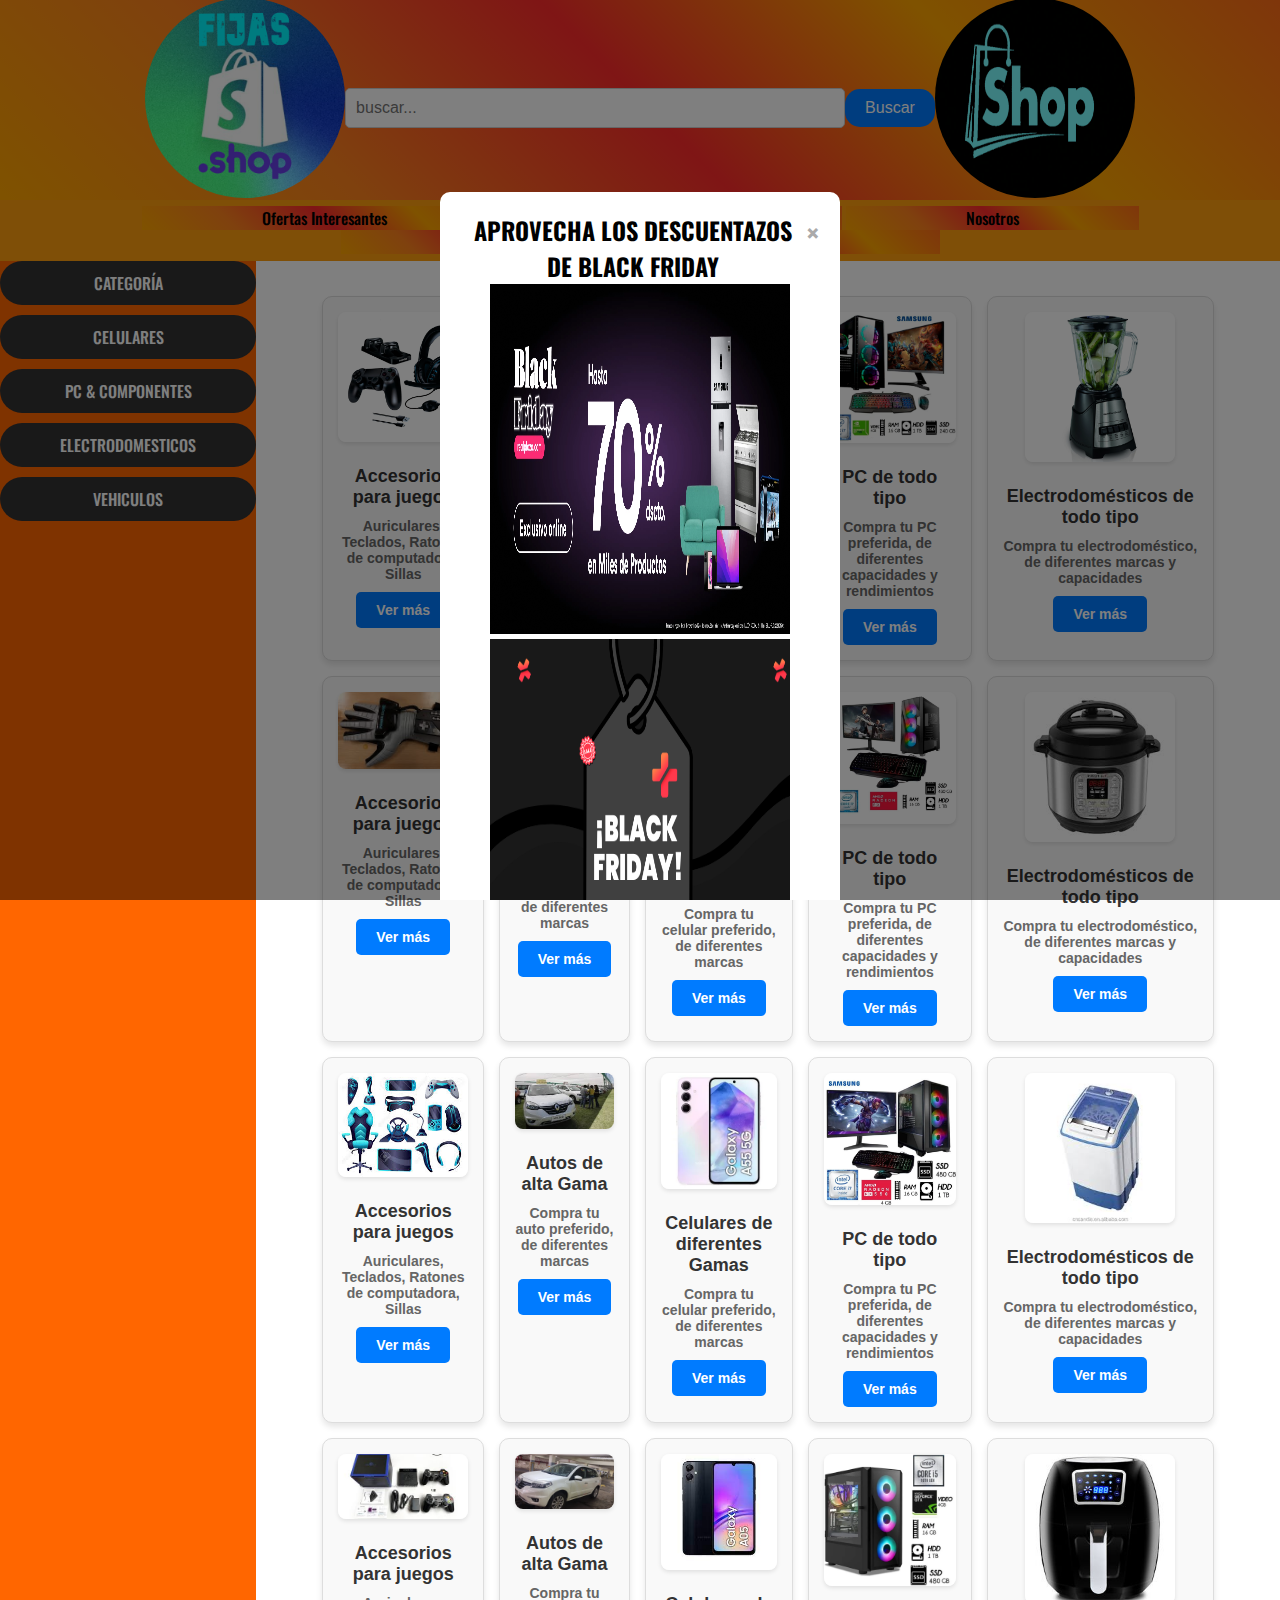
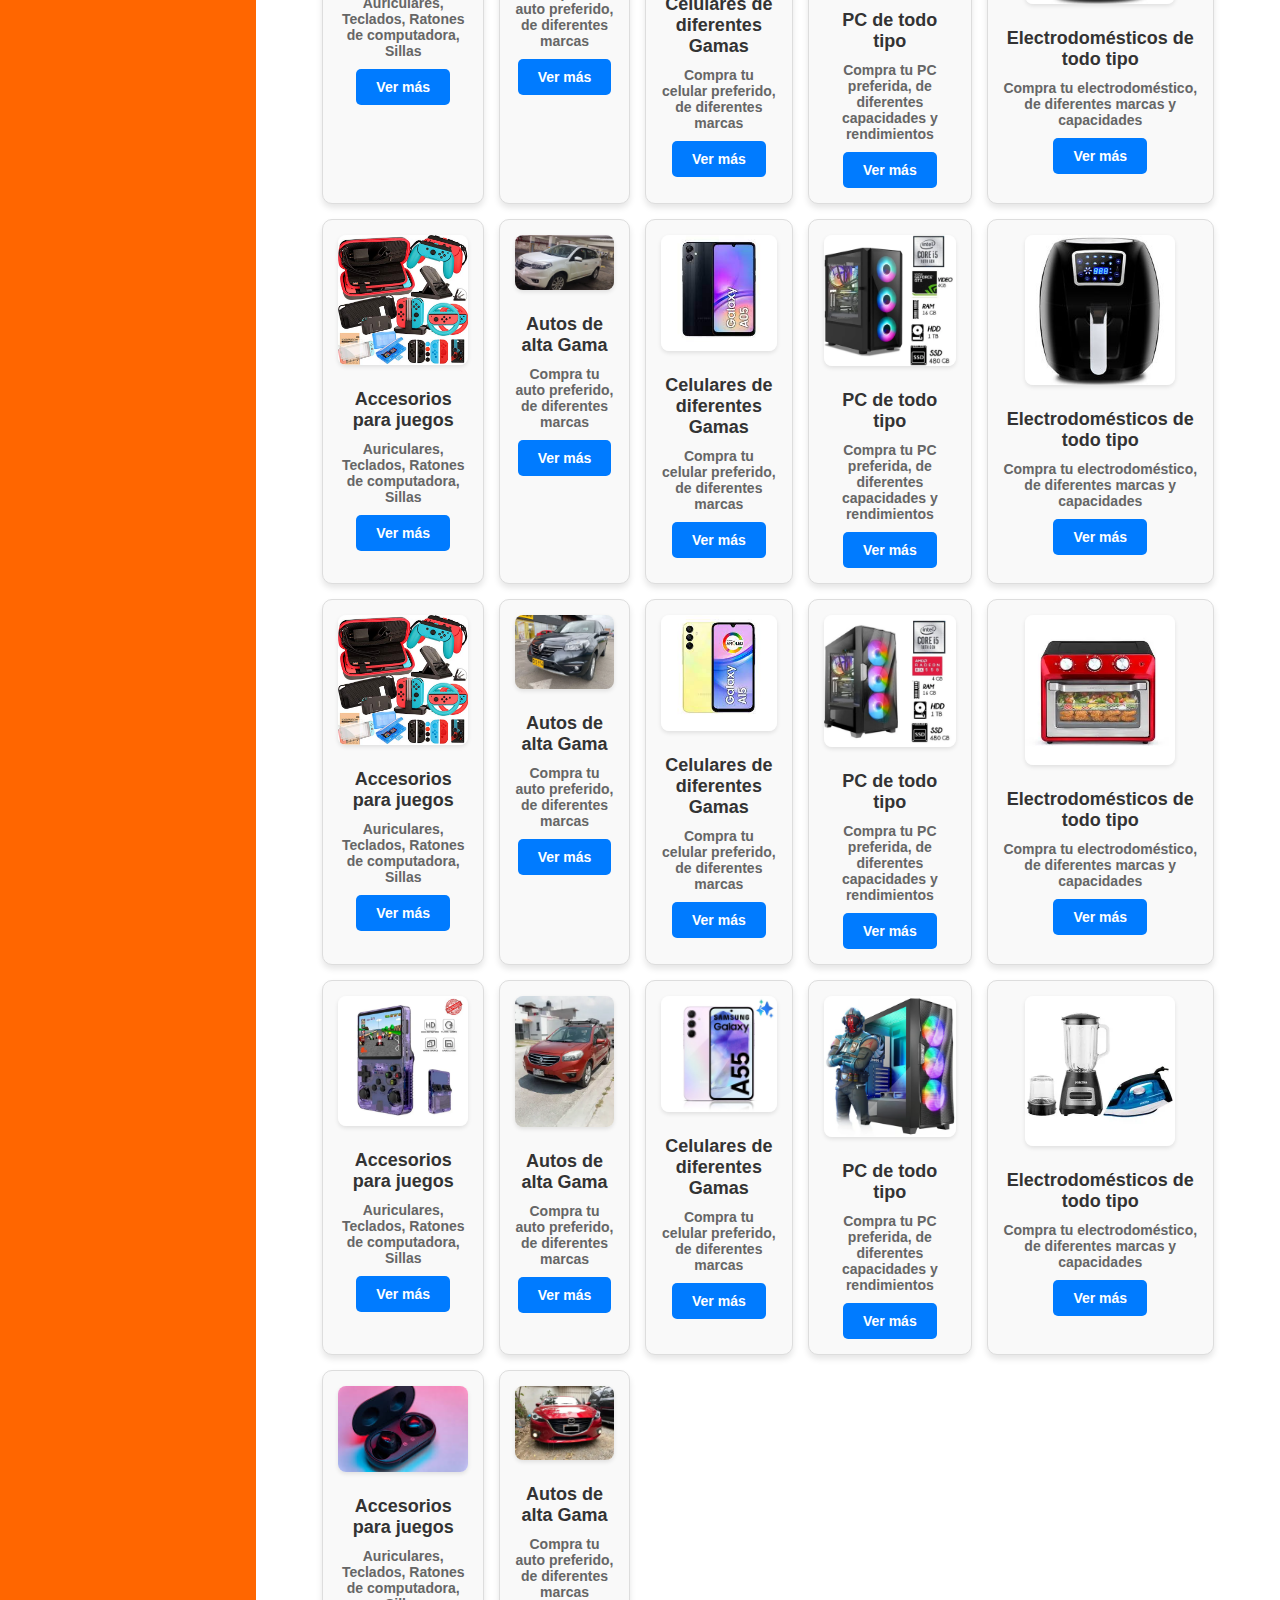
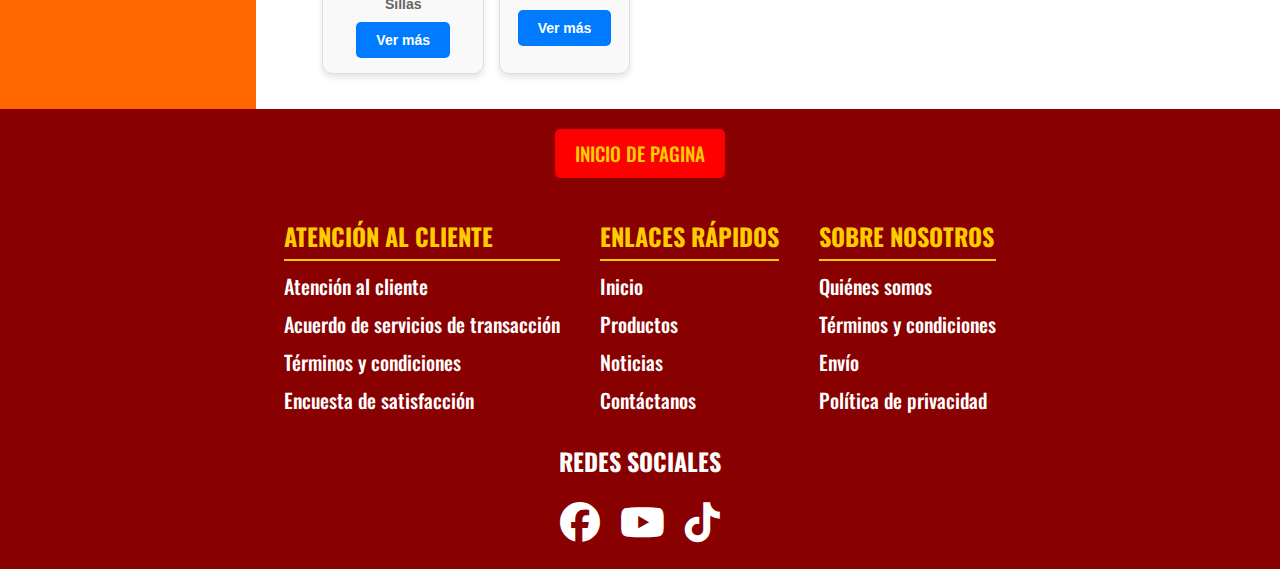
<file: index.html>
<!DOCTYPE html>
<html lang="en">
  <head>
    <meta charset="UTF-8" />
    <meta name="viewport" content="width=device-width, initial-scale=1.0" />
    <link rel="stylesheet" href="CSS/StyloPrincipal.css">
    <link rel="preconnect" href="https://fonts.googleapis.com">
    <link rel="preconnect" href="https://fonts.gstatic.com" crossorigin>
    <link href="https://fonts.googleapis.com/css2?family=Edu+AU+VIC+WA+NT+Guides:wght@400..700&family=Oswald:wght@200..700&family=Pacifico&family=Sixtyfour+Convergence&display=swap" rel="stylesheet">
    <link rel="stylesheet" href="CSS/footer.css" />
    <link rel="preconnect" href="https://fonts.googleapis.com">
    <link rel="preconnect" href="https://fonts.gstatic.com" crossorigin>
    <link href="https://fonts.googleapis.com/css2?family=Handjet:wght@100..900&family=Lato:ital,wght@0,100;0,300;0,400;0,700;0,900;1,100;1,300;1,400;1,700;1,900&display=swap" rel="stylesheet">
    <link rel="stylesheet" href="https://cdnjs.cloudflare.com/ajax/libs/font-awesome/6.6.0/css/all.min.css"/>
    <link rel="preconnect" href="https://fonts.googleapis.com">
    <link rel="preconnect" href="https://fonts.gstatic.com" crossorigin>
    <link href="https://fonts.googleapis.com/css2?family=Handjet:wght@100..900&family=Kanit:ital,wght@0,100;0,200;0,300;0,400;0,500;0,600;0,700;0,800;0,900;1,100;1,200;1,300;1,400;1,500;1,600;1,700;1,800;1,900&family=Lato:ital,wght@0,100;0,300;0,400;0,700;0,900;1,100;1,300;1,400;1,700;1,900&display=swap" rel="stylesheet">
    <title>FijasShop.com</title>
  </head>
  <body class="Grid-conteiner">
        <!-- VISION DE LA VENTANA -->
        <div id="miModal" class="modal">
            <div class="modal-contenido">
                <span id="cerrarModal" class="cerrar">&times;</span>
                <h2> APROVECHA LOS DESCUENTAZOS DE BLACK FRIDAY</h2>
                <img src="IMAGENES/black 1.webp" alt="" class="IMGVENTANA">
                <img src="IMAGENES/black 2.png" alt="" class="IMGVENTANA">
                <img src="IMAGENES/black 3.jpg" alt="" class="IMGVENTANA">
            </div>
        </div>
      <header class="header">
        <div class="header-div1">
          <a href="index.html"><img src="IMAGENES/logoFijasShop.jpg" class="logoPrincipal" alt=""></a>
          <form class="form-busqueda" action="/buscar" method="GET">
              <input type="text" name="query" placeholder="buscar..." required><button type="submit">Buscar</button>
          </form>
          <a href="index.html"><img src="IMAGENES/SHOP.PNG" class="logoPrincipal" alt=""></a>
        </div>
      </header>
      <nav class="nav-enlace">
        <div class="enlaces_nav1">
          <a href="carrusel.html" class="text_nav1">Ofertas Interesantes</a>
          <a href="RedesSociales" class="text_nav1">Redes Sociales</a>
          <a href="nosotros.html" class="text_nav1">Nosotros</a>
          <a href="Carrito.html" class="text_nav1">Carrito</a>
          <a href="Registrarte.html" class="text_nav1">Registrarse</a>
        </div>
      </nav>
      <aside class="MenuLateral">
        <nav>
          <ul class="Menu"> 
            <label>CATEGORÍA</label>
            <li><a href="#">CELULARES</a>
            <ul class="MenuHorizontal">
              <li><a href="#">Xiomi</a></li>
              <li><a href="ENLACES/CELULARES/ANDROID.HTML">Android</a></li>
              <li><a href="#">Iphone</a></li>
              <li><a href="#">Nokia</a></li>
            </ul></li>
            <li><a href="#">PC & COMPONENTES</a>
            <ul class="MenuHorizontal">
              <li><a href="#">Procesador</a></li>
              <li><a href="#">Motherboard</a></li>
              <li><a href="#">Ram</a></li>
              <li><a href="#">Tarjetas de video</a></li>
              <li><a href="#">Case</a></li>
              <li><a href="#">Cooler</a></li>
              <li><a href="#">Fuente de Podér</a></li>
              <li><a href="#">Almecenamiento</a></li>
              <li><a href="#">Accesorios</a></li>
            </ul></li>
            <li><a href="#">ELECTRODOMESTICOS</a>
            <ul class="MenuHorizontal">
              <li><a href="#">Muebles</a></li>
              <li><a href="#">Literal</a></li>
              <li><a href="#">Jarrones</a></li>
              <li><a href="#">Labadoras</a></li>
              <li><a href="#">cosas pa el Jardin</a></li>
            </ul></li>
            <li><a href="#">VEHICULOS</a>
            <ul class="MenuHorizontal">
              <li><a href="#">toyota</a></li>
              <li><a href="#">tesla</a></li>
              <li><a href="#">Opel</a></li>
              <li><a href="#">Subaru</a></li>
            </ul></li>
          </ul>
        </nav>
      </aside>
      <article class="Contenido">

        <section id="productos" class="container" > 
          <table class="tabla"> <!--creacion de la tabla-->
              <tr>
                  <th class="columna">
                      <div class="categoria">
                          <img src="IMAGENES/IMG/ACCESORIOS PARA JUEGOS/1.webp" alt="" class="imgTabla"/>
                          <h3>Accesorios para juegos</h3>
                          <p>Auriculares, Teclados, Ratones de computadora, Sillas</p>
                          <a class="Ofertas" href="#">Ver más</a>
                      </div>
                  </th>
                  <th class="columna">
                      <div class="categoria">
                          <img src="IMAGENES/IMG/AUTO/1.webp" alt="" class="imgTabla"/>
                          <h3>Autos de alta Gama</h3>
                          <p>Compra tu auto preferido, de diferentes marcas</p>
                          <a class="Ofertas" href="#">Ver más</a>
                      </div>
                  </th>
                  <th class="columna">
                      <div class="categoria">
                          <img src="IMAGENES/IMG/CELL/1.webp" alt="" class="imgTabla"/>
                          <h3>Celulares de diferentes Gamas</h3>
                          <p>Compra tu celular preferido, de diferentes marcas</p>
                          <a class="Ofertas" href="#">Ver más</a>
                      </div>
                  </th>
                  <th class="columna">
                      <div class="categoria">
                          <img src="IMAGENES/IMG/PC TODO TIPO/1.avif" alt="" class="imgTabla"/>
                          <h3>PC de todo tipo</h3>
                          <p>Compra tu PC preferida, de diferentes capacidades y rendimientos</p>
                          <a class="Ofertas" href="#">Ver más</a>
                      </div>
                  </th>
                  <th class="columna">
                      <div class="categoria">
                          <img src="IMAGENES/IMG/ELECTRO/1.jpg" alt="" class="imgTabla"/>
                          <h3>Electrodomésticos de todo tipo</h3>
                          <p>Compra tu electrodoméstico, de diferentes marcas y capacidades</p>
                          <a class="Ofertas" href="#">Ver más</a>
                      </div>
                  </th>
              </tr>
              <tr>
                <th class="columna">
                    <div class="categoria">
                        <img src="IMAGENES/IMG/ACCESORIOS PARA JUEGOS/2.jpg" alt="" class="imgTabla"/>
                        <h3>Accesorios para juegos</h3>
                        <p>Auriculares, Teclados, Ratones de computadora, Sillas</p>
                        <a class="Ofertas" href="#">Ver más</a>
                    </div>
                </th>
                <th class="columna">
                    <div class="categoria">
                        <img src="IMAGENES/IMG/AUTO/2.jpg" alt="" class="imgTabla"/>
                        <h3>Autos de alta Gama</h3>
                        <p>Compra tu auto preferido, de diferentes marcas</p>
                        <a class="Ofertas" href="#">Ver más</a>
                    </div>
                </th>
                <th class="columna">
                    <div class="categoria">
                        <img src="IMAGENES/IMG/CELL/2.webp" alt="" class="imgTabla"/>
                        <h3>Celulares de diferentes Gamas</h3>
                        <p>Compra tu celular preferido, de diferentes marcas</p>
                        <a class="Ofertas" href="#">Ver más</a>
                    </div>
                </th>
                <th class="columna">
                    <div class="categoria">
                        <img src="IMAGENES/IMG/PC TODO TIPO/2.webp" alt="" class="imgTabla"/>
                        <h3>PC de todo tipo</h3>
                        <p>Compra tu PC preferida, de diferentes capacidades y rendimientos</p>
                        <a class="Ofertas" href="#">Ver más</a>
                    </div>
                </th>
                <th class="columna">
                    <div class="categoria">
                        <img src="IMAGENES/IMG/ELECTRO/2.jpg" alt="" class="imgTabla"/>
                        <h3>Electrodomésticos de todo tipo</h3>
                        <p>Compra tu electrodoméstico, de diferentes marcas y capacidades</p>
                        <a class="Ofertas" href="#">Ver más</a>
                    </div>
                </th>
            </tr>
            <tr>
              <th class="columna">
                  <div class="categoria">
                      <img src="IMAGENES/IMG/ACCESORIOS PARA JUEGOS/3.jpg" alt="" class="imgTabla"/>
                      <h3>Accesorios para juegos</h3>
                      <p>Auriculares, Teclados, Ratones de computadora, Sillas</p>
                      <a class="Ofertas" href="#">Ver más</a>
                  </div>
              </th>
              <th class="columna">
                  <div class="categoria">
                      <img src="IMAGENES/IMG/AUTO/3.jpg" alt="" class="imgTabla"/>
                      <h3>Autos de alta Gama</h3>
                      <p>Compra tu auto preferido, de diferentes marcas</p>
                      <a class="Ofertas" href="#">Ver más</a>
                  </div>
              </th>
              <th class="columna">
                  <div class="categoria">
                      <img src="IMAGENES/IMG/CELL/3.webp" alt="" class="imgTabla"/>
                      <h3>Celulares de diferentes Gamas</h3>
                      <p>Compra tu celular preferido, de diferentes marcas</p>
                      <a class="Ofertas" href="#">Ver más</a>
                  </div>
              </th>
              <th class="columna">
                  <div class="categoria">
                      <img src="IMAGENES/IMG/PC TODO TIPO/3.webp" alt="" class="imgTabla"/>
                      <h3>PC de todo tipo</h3>
                      <p>Compra tu PC preferida, de diferentes capacidades y rendimientos</p>
                      <a class="Ofertas" href="#">Ver más</a>
                  </div>
              </th>
              <th class="columna">
                  <div class="categoria">
                      <img src="IMAGENES/IMG/ELECTRO/3.jpg" alt="" class="imgTabla"/>
                      <h3>Electrodomésticos de todo tipo</h3>
                      <p>Compra tu electrodoméstico, de diferentes marcas y capacidades</p>
                      <a class="Ofertas" href="#">Ver más</a>
                  </div>
              </th>
          </tr>
          <tr>
            <th class="columna">
                <div class="categoria">
                    <img src="IMAGENES/IMG/ACCESORIOS PARA JUEGOS/4.jpg" alt="" class="imgTabla"/>
                    <h3>Accesorios para juegos</h3>
                    <p>Auriculares, Teclados, Ratones de computadora, Sillas</p>
                    <a class="Ofertas" href="#">Ver más</a>
                </div>
            </th>
            <th class="columna">
                <div class="categoria">
                    <img src="IMAGENES/IMG/AUTO/4.webp" alt="" class="imgTabla"/>
                    <h3>Autos de alta Gama</h3>
                    <p>Compra tu auto preferido, de diferentes marcas</p>
                    <a class="Ofertas" href="#">Ver más</a>
                </div>
            </th>
            <th class="columna">
                <div class="categoria">
                    <img src="IMAGENES/IMG/CELL/4.jpg" alt="" class="imgTabla"/>
                    <h3>Celulares de diferentes Gamas</h3>
                    <p>Compra tu celular preferido, de diferentes marcas</p>
                    <a class="Ofertas" href="#">Ver más</a>
                </div>
            </th>
            <th class="columna">
                <div class="categoria">
                    <img src="IMAGENES/IMG/PC TODO TIPO/4.webp" class="imgTabla"/>
                    <h3>PC de todo tipo</h3>
                    <p>Compra tu PC preferida, de diferentes capacidades y rendimientos</p>
                    <a class="Ofertas" href="#">Ver más</a>
                </div>
            </th>
            <th class="columna">
                <div class="categoria">
                    <img src="IMAGENES/IMG/ELECTRO/4.jpg" alt="" class="imgTabla"/>
                    <h3>Electrodomésticos de todo tipo</h3>
                    <p>Compra tu electrodoméstico, de diferentes marcas y capacidades</p>
                    <a class="Ofertas" href="#">Ver más</a>
                </div>
            </th>
        </tr>
        <tr>
          <th class="columna">
              <div class="categoria">
                  <img src="IMAGENES/IMG/ACCESORIOS PARA JUEGOS/5.jpeg" alt="" class="imgTabla"/>
                  <h3>Accesorios para juegos</h3>
                  <p>Auriculares, Teclados, Ratones de computadora, Sillas</p>
                  <a class="Ofertas" href="#">Ver más</a>
              </div>
          </th>
          <th class="columna">
              <div class="categoria">
                  <img src="IMAGENES/IMG/AUTO/4.webp" alt="" class="imgTabla"/>
                  <h3>Autos de alta Gama</h3>
                  <p>Compra tu auto preferido, de diferentes marcas</p>
                  <a class="Ofertas" href="#">Ver más</a>
              </div>
          </th>
          <th class="columna">
              <div class="categoria">
                  <img src="IMAGENES/IMG/CELL/4.jpg" alt="" class="imgTabla"/>
                  <h3>Celulares de diferentes Gamas</h3>
                  <p>Compra tu celular preferido, de diferentes marcas</p>
                  <a class="Ofertas" href="#">Ver más</a>
              </div>
          </th>
          <th class="columna">
              <div class="categoria">
                  <img src="IMAGENES/IMG/PC TODO TIPO/4.webp" alt="" class="imgTabla"/>
                  <h3>PC de todo tipo</h3>
                  <p>Compra tu PC preferida, de diferentes capacidades y rendimientos</p>
                  <a class="Ofertas" href="#">Ver más</a>
              </div>
          </th>
          <th class="columna">
              <div class="categoria">
                  <img src="IMAGENES/IMG/ELECTRO/4.jpg" alt="" class="imgTabla"/>
                  <h3>Electrodomésticos de todo tipo</h3>
                  <p>Compra tu electrodoméstico, de diferentes marcas y capacidades</p>
                  <a class="Ofertas" href="#">Ver más</a>
              </div>
          </th>
      </tr>
      <tr>
        <th class="columna">
            <div class="categoria">
                <img src="IMAGENES/IMG/ACCESORIOS PARA JUEGOS/5.jpeg" alt="" class="imgTabla"/>
                <h3>Accesorios para juegos</h3>
                <p>Auriculares, Teclados, Ratones de computadora, Sillas</p>
                <a class="Ofertas" href="#">Ver más</a>
            </div>
        </th>
        <th class="columna">
            <div class="categoria">
                <img src="IMAGENES/IMG/AUTO/5.webp" alt="" class="imgTabla"/>
                <h3>Autos de alta Gama</h3>
                <p>Compra tu auto preferido, de diferentes marcas</p>
                <a class="Ofertas" href="#">Ver más</a>
            </div>
        </th>
        <th class="columna">
            <div class="categoria">
                <img src="IMAGENES/IMG/CELL/5.jpg" alt="" class="imgTabla"/>
                <h3>Celulares de diferentes Gamas</h3>
                <p>Compra tu celular preferido, de diferentes marcas</p>
                <a class="Ofertas" href="#">Ver más</a>
            </div>
        </th>
        <th class="columna">
            <div class="categoria">
                <img src="IMAGENES/IMG/PC TODO TIPO/5.webp" alt="" class="imgTabla"/>
                <h3>PC de todo tipo</h3>
                <p>Compra tu PC preferida, de diferentes capacidades y rendimientos</p>
                <a class="Ofertas" href="#">Ver más</a>
            </div>
        </th>
        <th class="columna">
            <div class="categoria">
                <img src="IMAGENES/IMG/ELECTRO/5.webp" alt="" class="imgTabla"/>
                <h3>Electrodomésticos de todo tipo</h3>
                <p>Compra tu electrodoméstico, de diferentes marcas y capacidades</p>
                <a class="Ofertas" href="#">Ver más</a>
            </div>
        </th>
    </tr>
    <tr>
      <th class="columna">
          <div class="categoria">
              <img src="IMAGENES/IMG/ACCESORIOS PARA JUEGOS/6.webp" alt="" class="imgTabla"/>
              <h3>Accesorios para juegos</h3>
              <p>Auriculares, Teclados, Ratones de computadora, Sillas</p>
              <a class="Ofertas" href="#">Ver más</a>
          </div>
      </th>
      <th class="columna">
          <div class="categoria">
              <img src="IMAGENES/IMG/AUTO/6.webp" alt="" class="imgTabla"/>
              <h3>Autos de alta Gama</h3>
              <p>Compra tu auto preferido, de diferentes marcas</p>
              <a class="Ofertas" href="#">Ver más</a>
          </div>
      </th>
      <th class="columna">
          <div class="categoria">
              <img src="IMAGENES/IMG/CELL/6.webp" alt="" class="imgTabla"/>
              <h3>Celulares de diferentes Gamas</h3>
              <p>Compra tu celular preferido, de diferentes marcas</p>
              <a class="Ofertas" href="#">Ver más</a>
          </div>
      </th>
      <th class="columna">
          <div class="categoria">
              <img src="IMAGENES/IMG/PC TODO TIPO/6.avif" alt="" class="imgTabla"/>
              <h3>PC de todo tipo</h3>
              <p>Compra tu PC preferida, de diferentes capacidades y rendimientos</p>
              <a class="Ofertas" href="#">Ver más</a>
          </div>
      </th>
      <th class="columna">
          <div class="categoria">
              <img src="IMAGENES/IMG/ELECTRO/6.webp" alt="" class="imgTabla"/>
              <h3>Electrodomésticos de todo tipo</h3>
              <p>Compra tu electrodoméstico, de diferentes marcas y capacidades</p>
              <a class="Ofertas" href="#">Ver más</a>
          </div>
      </th>
  </tr>
  <tr>
    <th class="columna">
        <div class="categoria">
            <img src="IMAGENES/IMG/ACCESORIOS PARA JUEGOS/7.jpg" class="imgTabla"/>
            <h3>Accesorios para juegos</h3>
            <p>Auriculares, Teclados, Ratones de computadora, Sillas</p>
            <a class="Ofertas" href="#">Ver más</a>
        </div>
    </th>
    <th class="columna">
        <div class="categoria">
            <img src="IMAGENES/IMG/AUTO/1.webp" alt="" class="imgTabla"/>
            <h3>Autos de alta Gama</h3>
            <p>Compra tu auto preferido, de diferentes marcas</p>
            <a class="Ofertas" href="#">Ver más</a>
        </div>
    </th>

</tr>
          </table>
      </article>

      <footer class="footer">
        <a ALIGN="CENTER" href="index.html" class="regreso">INICIO DE PAGINA</a>
        <div class="footer-links">
          <div class="footer-section">
            <h4>Atención al cliente</h4>
            <ul>
              <li><a href="#">Atención al cliente</a></li>
              <li><a href="#">Acuerdo de servicios de transacción</a></li>
              <li><a href="#">Términos y condiciones</a></li>
              <li><a href="https://docs.google.com/forms/d/e/1FAIpQLScRPrf4ty60uqDGQ0LyD1lNh85boGBVrye72C6XzDs2zCSbcA/viewform?usp=sf_link">Encuesta de satisfacción</a></li>
            </ul>
          </div>
          <div class="footer-section">
            <h4>Enlaces Rápidos</h4>
            <ul>
              <li><a href="#">Inicio</a></li>
              <li><a href="carrusel.html">Productos</a></li>
              <li><a href="nosotros.html">Noticias</a></li>
              <li><a href="Registrarte.html">Contáctanos</a></li>
            </ul>
          </div>
          <div class="footer-section">
            <h4>Sobre nosotros</h4>
            <ul>
              <li><a href="nosotros.html">Quiénes somos</a></li>
              <li><a href="#">Términos y condiciones</a></li>
              <li><a href="#">Envío</a></li>
              <li><a href="#">Política de privacidad</a></li>
            </ul>
          </div>
        </div>        
        <div class="footer-section3">
          <h1 class="redes-sociales">REDES SOCIALES</h1>
          <ul class="social-icons">
              <li><a href="https://www.facebook.com/?stype=lo&flo=1&deoia=1&jlou=Afcl5ng_JRS7tL60RhVd6cU_9nIaZmXYzZzXeH_hbch8LhtKcsuQ3bw7uvz1i1n3dDmZ1nJrdJgzZZj2lMuaVQw8b8AZdZzVosEnw7CdaWENkA&smuh=61999&lh=Ac_AsHi9-gol1e0RA_U"><i class="fa-brands fa-facebook"></i></a></li>
              <li><a href="https://www.youtube.com/@LinkinPark"><i class="fa-brands fa-youtube"></i></a></li>
              <li><a href="https://www.tiktok.com/"><i class="fa-brands fa-tiktok"></i></a></li>
              <!-- Agregar otros iconos de redes sociales aquí -->
          </ul>
      </div>
      </footer>
      <script src="JAVA/JAVAEMERPRINCIPAL.JS"></script>
  </body>
</html>
</file>
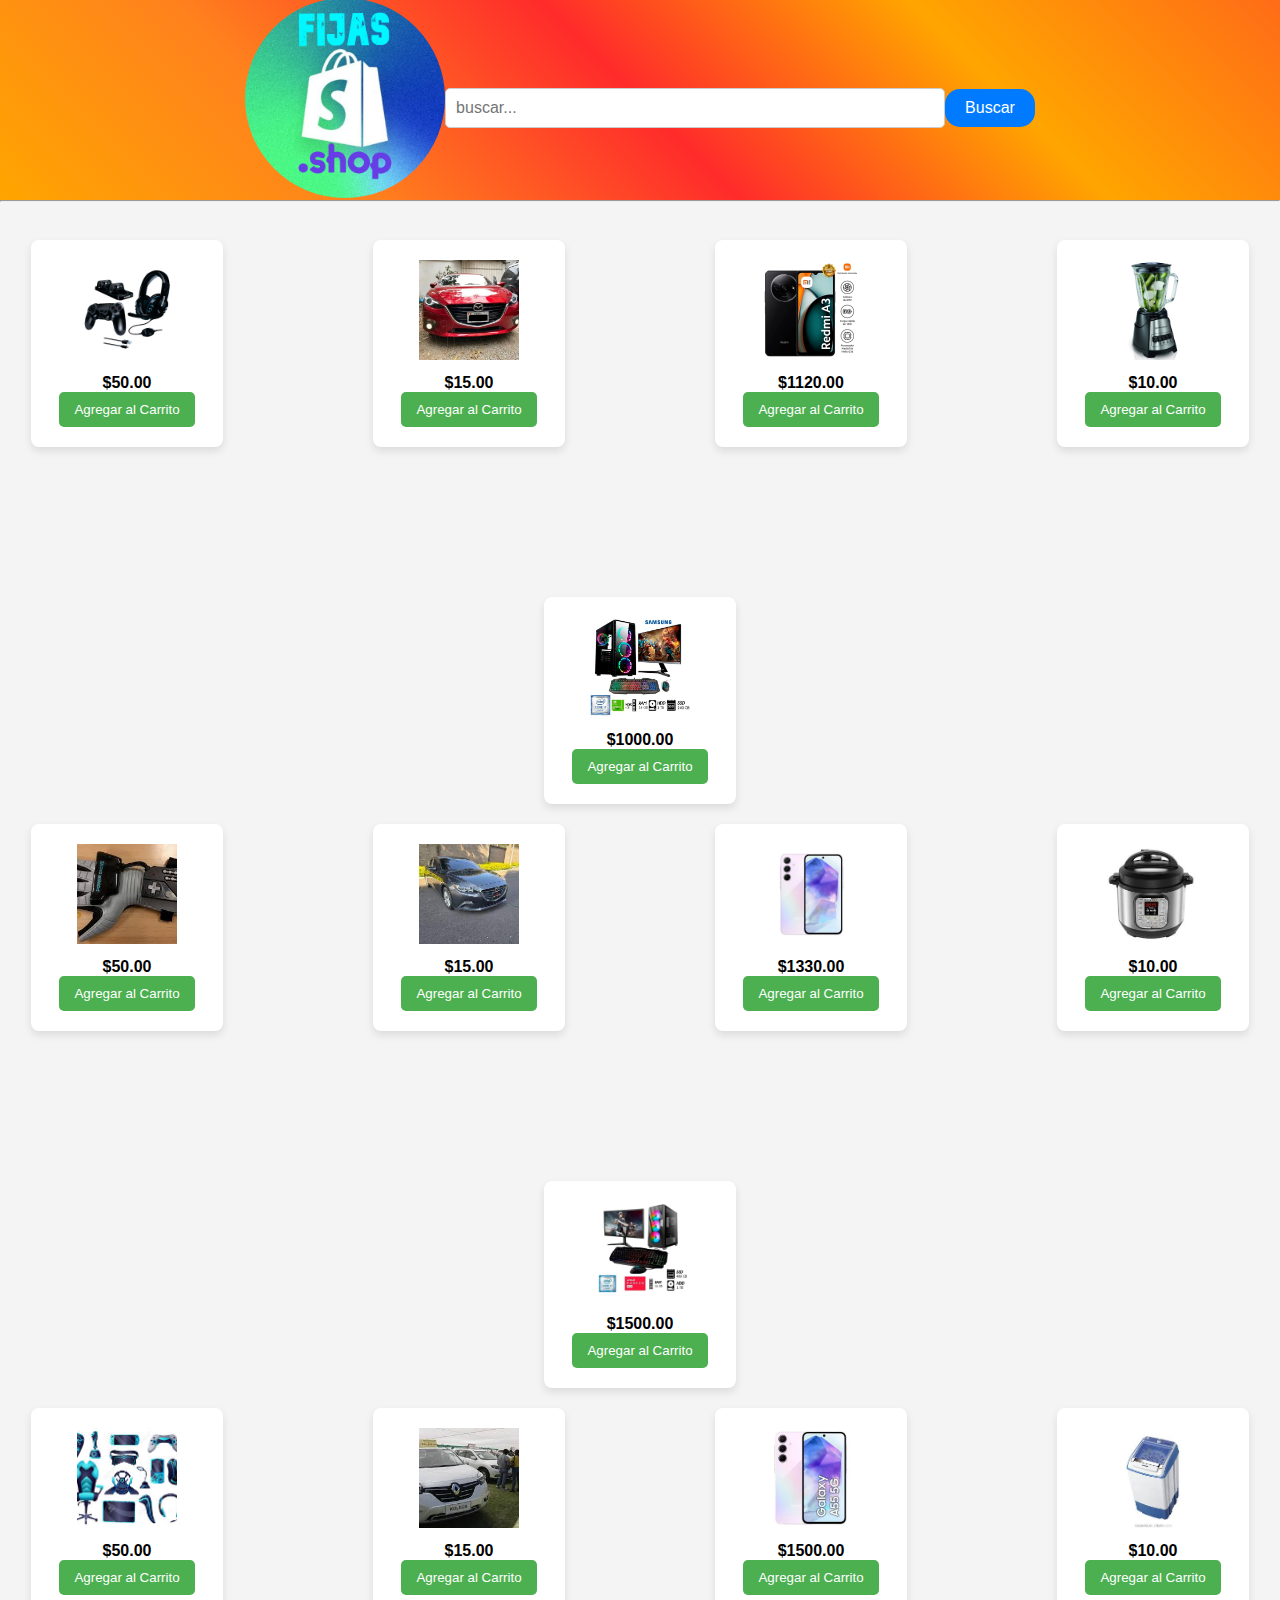
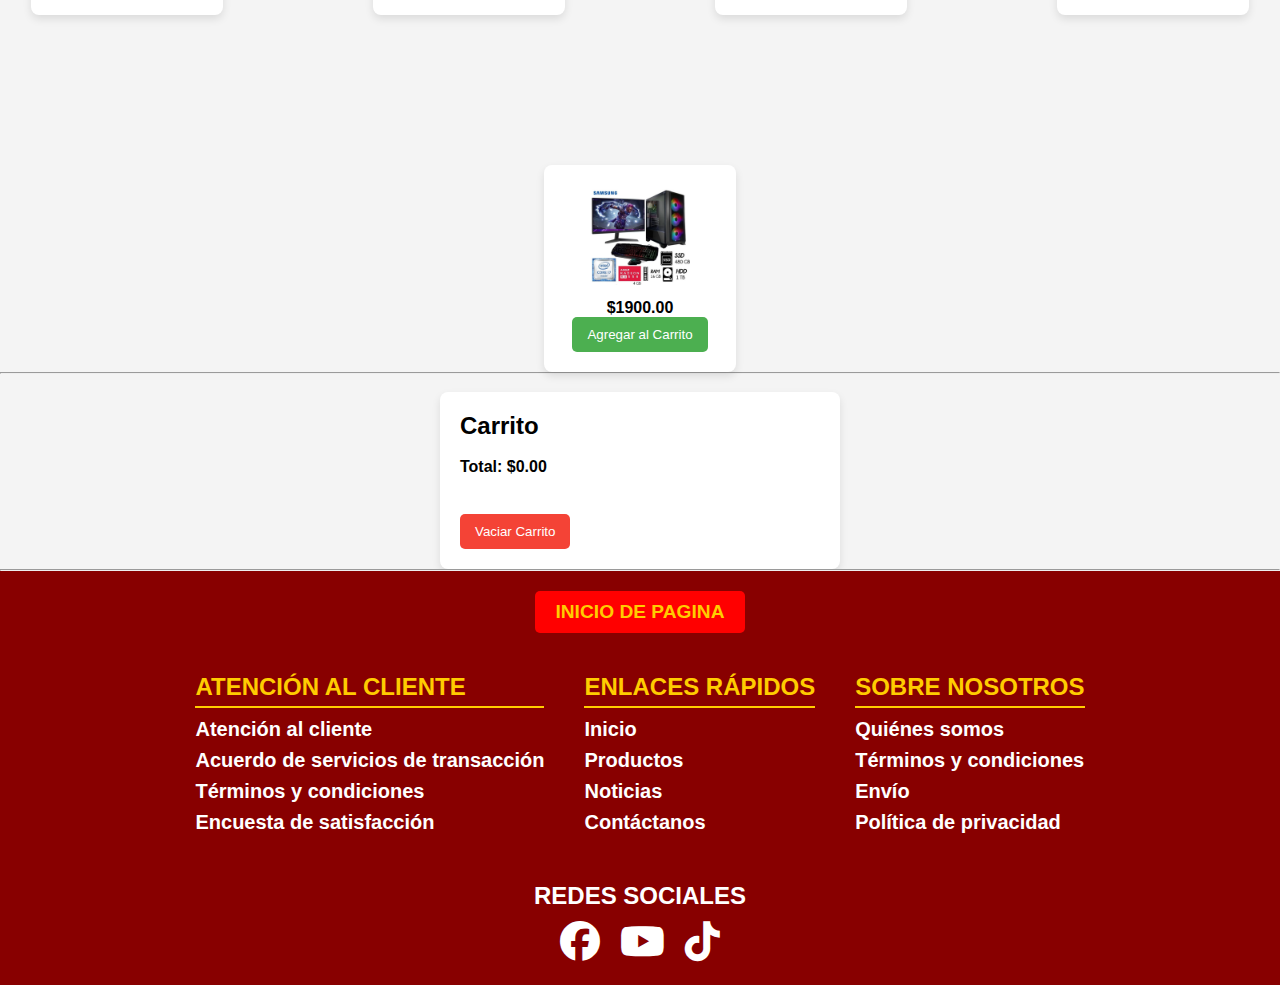
<file: Carrito.html>
<!DOCTYPE html>
<html lang="en">
<head>
    <meta charset="UTF-8">
    <meta name="viewport" content="width=device-width, initial-scale=1.0">
    <link rel="stylesheet" href="CSS/footer.css" />
    <link rel="stylesheet" href="CSS/Caarito.css" />
    <link rel="stylesheet" href="CSS/StyloPrincipal.css" />
    <link rel="preconnect" href="https://fonts.googleapis.com">
    <link rel="preconnect" href="https://fonts.gstatic.com" crossorigin>
    <link href="https://fonts.googleapis.com/css2?family=Handjet:wght@100..900&family=Lato:ital,wght@0,100;0,300;0,400;0,700;0,900;1,100;1,300;1,400;1,700;1,900&display=swap" rel="stylesheet">
    <link rel="stylesheet" href="https://cdnjs.cloudflare.com/ajax/libs/font-awesome/6.6.0/css/all.min.css"/>
    <link rel="preconnect" href="https://fonts.googleapis.com">
    <link rel="preconnect" href="https://fonts.gstatic.com" crossorigin>
    <link href="https://fonts.googleapis.com/css2?family=Handjet:wght@100..900&family=Kanit:ital,wght@0,100;0,200;0,300;0,400;0,500;0,600;0,700;0,800;0,900;1,100;1,200;1,300;1,400;1,500;1,600;1,700;1,800;1,900&family=Lato:ital,wght@0,100;0,300;0,400;0,700;0,900;1,100;1,300;1,400;1,700;1,900&display=swap" rel="stylesheet">
   
    <title>Document</title>
</head>
<body>

    <header class="header">
        <div class="header-div1">
          <a href="index.html"><img src="IMAGENES/logoFijasShop.jpg" class="logoPrincipal" alt=""></a>
          <form class="form-busqueda" action="/buscar" method="GET">
              <input type="text" name="query" placeholder="buscar..." required><button type="submit">Buscar</button>
          </form>
        </div>
      </header><hr><br>
    <!-- Lista de productos -->
    <div class="products">
        <div class="product">
            <img src="IMAGENES/IMG/ACCESORIOS PARA JUEGOS/1.webp" alt="Producto 1">
            <p>$50.00</p>
            <button class="add-to-cart" data-name="Producto 1" data-price="50.00">Agregar al Carrito</button>
        </div>
        <div class="product">
            <img src="IMAGENES/IMG/AUTO/1.webp" alt="Producto 2">
            <p>$15.00</p>
            <button class="add-to-cart" data-name="Producto 2" data-price="15.00">Agregar al Carrito</button>
        </div>
        <div class="product">
            <img src="IMAGENES/IMG/CELL/1.webp" alt="Producto 3">
            <p>$1120.00</p>
            <button class="add-to-cart" data-name="Producto 3" data-price="1120.00">Agregar al Carrito</button>
        </div>
        <div class="product">
            <img src="IMAGENES/IMG/ELECTRO/1.jpg" alt="Producto 4">
            <p>$10.00</p>
            <button class="add-to-cart" data-name="Producto 4" data-price="10.00">Agregar al Carrito</button>
        </div>
        <div class="product">
            <img src="IMAGENES/IMG/PC TODO TIPO/1.avif" alt="Producto 5">
            <p>$1000.00</p>
            <button class="add-to-cart" data-name="Producto 5" data-price="1000.00">Agregar al Carrito</button>
        </div>
    </div>
    <div class="products">
        <div class="product">
            <img src="IMAGENES/IMG/ACCESORIOS PARA JUEGOS/2.jpg" alt="Producto 6">
            <p>$50.00</p>
            <button class="add-to-cart" data-name="Producto 6" data-price="50.00">Agregar al Carrito</button>
        </div>
        <div class="product">
            <img src="IMAGENES/IMG/AUTO/2.jpg" alt="Producto 7">
            <p>$15.00</p>
            <button class="add-to-cart" data-name="Producto 7" data-price="15.00">Agregar al Carrito</button>
        </div>
        <div class="product">
            <img src="IMAGENES/IMG/CELL/2.webp" alt="Producto 8">
            <p>$1330.00</p>
            <button class="add-to-cart" data-name="Producto 8" data-price="1330.00">Agregar al Carrito</button>
        </div>
        <div class="product">
            <img src="IMAGENES/IMG/ELECTRO/2.jpg" alt="Producto 9">
            <p>$10.00</p>
            <button class="add-to-cart" data-name="Producto 9" data-price="10.00">Agregar al Carrito</button>
        </div>
        <div class="product">
            <img src="IMAGENES/IMG/PC TODO TIPO/2.webp" alt="Producto 10">
            <p>$1500.00</p>
            <button class="add-to-cart" data-name="Producto 10" data-price="1500.00">Agregar al Carrito</button>
        </div>
    </div>
    <div class="products">
        <div class="product">
            <img src="IMAGENES/IMG/ACCESORIOS PARA JUEGOS/3.jpg" alt="Producto 11">
            <p>$50.00</p>
            <button class="add-to-cart" data-name="Producto 11" data-price="50.00">Agregar al Carrito</button>
        </div>
        <div class="product">
            <img src="IMAGENES/IMG/AUTO/3.jpg" alt="Producto 12">
            <p>$15.00</p>
            <button class="add-to-cart" data-name="Producto 12" data-price="15.00">Agregar al Carrito</button>
        </div>
        <div class="product">
            <img src="IMAGENES/IMG/CELL/3.webp" alt="Producto 13">
            <p>$1500.00</p>
            <button class="add-to-cart" data-name="Producto 13" data-price="1500.00">Agregar al Carrito</button>
        </div>
        <div class="product">
            <img src="IMAGENES/IMG/ELECTRO/3.jpg" alt="Producto 14">
            <p>$10.00</p>
            <button class="add-to-cart" data-name="Producto 14" data-price="10.00">Agregar al Carrito</button>
        </div>
        <div class="product">
            <img src="IMAGENES/IMG/PC TODO TIPO/3.webp" alt="Producto 15">
            <p>$1900.00</p>
            <button class="add-to-cart" data-name="Producto 15" data-price="1900.00">Agregar al Carrito</button>
        </div>
    </div>
    <hr><br>

    <!-- Carrito de Compras -->
    <div class="cart">
        <h2>Carrito</h2>
        <ul id="cart-list"></ul><br>
        <p>Total: $<span id="total">0.00</span></p><br>
        <button id="clear-cart">Vaciar Carrito</button><br>
    </div>
    <hr>
    <script src="JAVA/Carrito.js"></script>
    <footer class="footer">
        <a ALIGN="CENTER" href="index.html" class="regreso">INICIO DE PAGINA</a>
        <div class="footer-links">
          <div class="footer-section">
            <h4>Atención al cliente</h4>
            <ul>
              <li><a href="#">Atención al cliente</a></li>
              <li><a href="#">Acuerdo de servicios de transacción</a></li>
              <li><a href="#">Términos y condiciones</a></li>
              <li><a href="https://docs.google.com/forms/d/e/1FAIpQLScRPrf4ty60uqDGQ0LyD1lNh85boGBVrye72C6XzDs2zCSbcA/viewform?usp=sf_link">Encuesta de satisfacción</a></li>
            </ul>
          </div>
          <div class="footer-section">
            <h4>Enlaces Rápidos</h4>
            <ul>
              <li><a href="#">Inicio</a></li>
              <li><a href="Productos.html">Productos</a></li>
              <li><a href="noticias.html">Noticias</a></li>
              <li><a href="Registrarte.html">Contáctanos</a></li>
            </ul>
          </div>
          <div class="footer-section">
            <h4>Sobre nosotros</h4>
            <ul>
              <li><a href="nosotros.html">Quiénes somos</a></li>
              <li><a href="#">Términos y condiciones</a></li>
              <li><a href="#">Envío</a></li>
              <li><a href="#">Política de privacidad</a></li>
            </ul>
          </div>
        </div>        
        <div class="footer-section3">
          <h1 class="redes-sociales">REDES SOCIALES</h1>
          <ul class="social-icons">
              <li><a href="https://www.facebook.com/?stype=lo&flo=1&deoia=1&jlou=Afcl5ng_JRS7tL60RhVd6cU_9nIaZmXYzZzXeH_hbch8LhtKcsuQ3bw7uvz1i1n3dDmZ1nJrdJgzZZj2lMuaVQw8b8AZdZzVosEnw7CdaWENkA&smuh=61999&lh=Ac_AsHi9-gol1e0RA_U"><i class="fa-brands fa-facebook"></i></a></li>
              <li><a href="https://www.youtube.com/@LinkinPark"><i class="fa-brands fa-youtube"></i></a></li>
              <li><a href="https://www.tiktok.com/"><i class="fa-brands fa-tiktok"></i></a></li>
              <!-- Agregar otros iconos de redes sociales aquí -->
          </ul>
      </div>
      </footer>
</body>
</html>
</file>
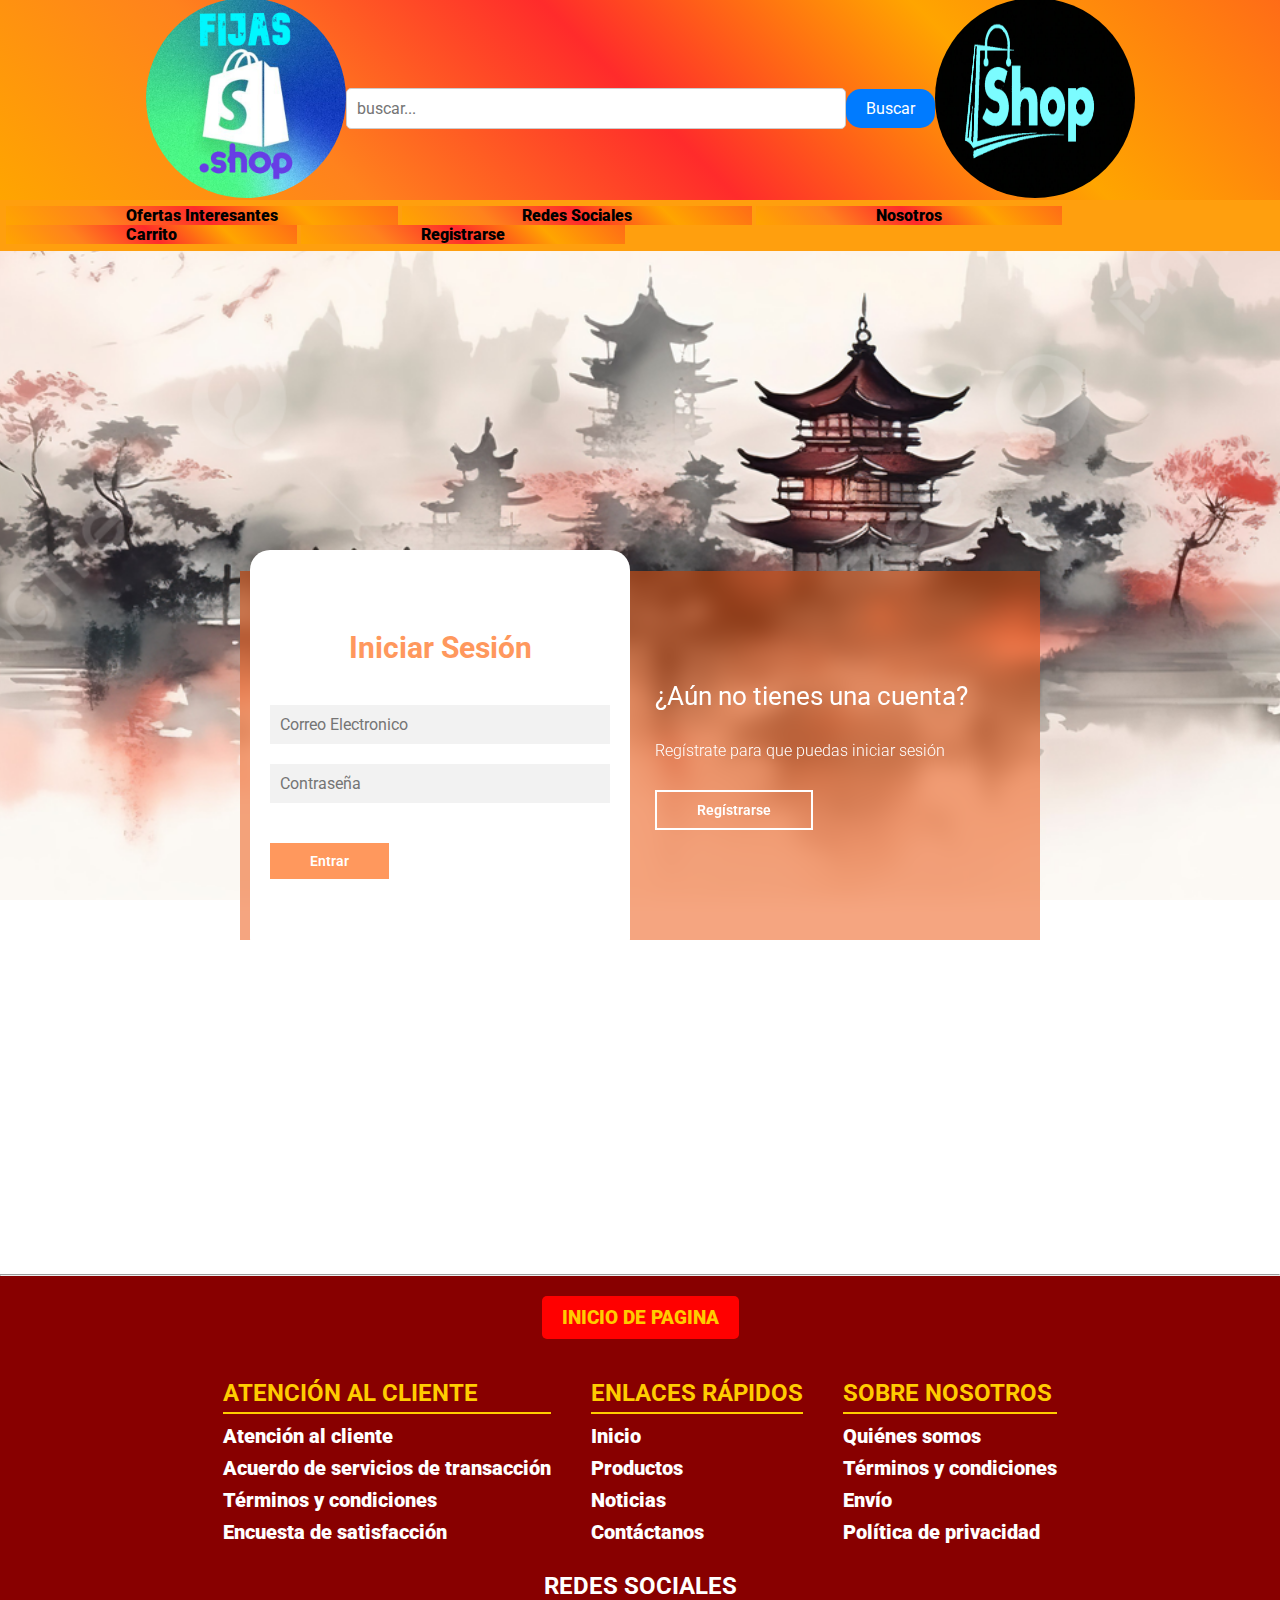
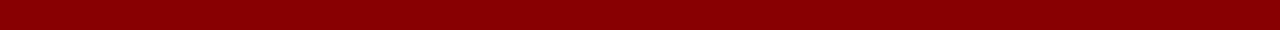
<file: Registrarte.html>
<!DOCTYPE html>
<html lang="en">
<head>
    <meta charset="UTF-8">
    <meta name="viewport" content="width=device-width, initial-scale=1.0">
    <title>Login y Register</title>
    
    <link href="https://fonts.googleapis.com/css2?family=Roboto:ital,wght@0,100;0,300;0,400;0,500;0,700;0,900;1,100;1,300;1,400;1,500;1,700;1,900&display=swap" rel="stylesheet">

    <link rel="stylesheet" href="CSS/StyloPrincipal.css">
    <link rel="stylesheet" href="CSS/register_estilos.css">
    <link rel="stylesheet" href="CSS/footer.css">
</head>
<body>
    <header class="header">
        <div class="header-div1">
          <a href="Principal.html"><img src="IMAGENES/logoFijasShop.jpg" class="logoPrincipal" alt=""></a>
          <form class="form-busqueda" action="/buscar" method="GET">
              <input type="text" name="query" placeholder="buscar..." required><button type="submit">Buscar</button>
          </form>
          <a href="Principal.html"><img src="IMAGENES/SHOP.PNG" class="logoPrincipal" alt=""></a>
        </div>
      </header>
      <nav class="nav-enlace">
        <div class="enlaces_nav1">
          <a href="carrusel.html" class="text_nav1">Ofertas Interesantes</a>
          <a href="#" class="text_nav1">Redes Sociales</a>
          <a href="nosotros.html" class="text_nav1">Nosotros</a>
          <a href="Carrito.html" class="text_nav1">Carrito</a>
          <a href="Registrarte.html" class="text_nav1">Registrarse</a>
        </div>
      </nav>
        <main>

            <div class="contenedor__todo">
                <div class="caja__trasera">
                    <div class="caja__trasera-login">
                        <h3>¿Ya tienes una cuenta?</h3>
                        <p>Inicia sesión para entrar en la página</p>
                        <button id="btn__iniciar-sesion">Iniciar Sesión</button>
                    </div>
                    <div class="caja__trasera-register">
                        <h3>¿Aún no tienes una cuenta?</h3>
                        <p>Regístrate para que puedas iniciar sesión</p>
                        <button id="btn__registrarse">Regístrarse</button>
                    </div>
                </div>

                <!--Formulario de Login y registro-->
                <div class="contenedor__login-register">
                    <!--Login-->
                    <form action="" class="formulario__login">
                        <h2>Iniciar Sesión</h2>
                        <input type="text" placeholder="Correo Electronico">
                        <input type="password" placeholder="Contraseña">
                        <button>Entrar</button>
                    </form>

                    <!--Register-->
                    <form action="" class="formulario__register">
                        <h2>Regístrarse</h2>
                        <input type="text" placeholder="Nombre completo">
                        <input type="text" placeholder="Correo Electronico">
                        <input type="text" placeholder="Usuario">
                        <input type="password" placeholder="Contraseña">
                        <input type="password" placeholder="Repetir Contraseña">
                        
                        <button>Regístrarse</button>
                    </form>
                </div>
            </div>
            <br><br><br><br><br><br>
        </main>
        <hr>
        <script src="JAVA/register_script.js"></script>

        <footer class="footer">
            <a ALIGN="CENTER" href="Principal.html" class="regreso">INICIO DE PAGINA</a>
            <div class="footer-links">
              <div class="footer-section">
                <h4>Atención al cliente</h4>
                <ul>
                  <li><a href="#">Atención al cliente</a></li>
                  <li><a href="#">Acuerdo de servicios de transacción</a></li>
                  <li><a href="#">Términos y condiciones</a></li>
                  <li><a href="https://docs.google.com/forms/d/e/1FAIpQLScRPrf4ty60uqDGQ0LyD1lNh85boGBVrye72C6XzDs2zCSbcA/viewform?usp=sf_link">Encuesta de satisfacción</a></li>
                </ul>
              </div>
              <div class="footer-section">
                <h4>Enlaces Rápidos</h4>
                <ul>
                  <li><a href="#">Inicio</a></li>
                  <li><a href="carrusel.html">Productos</a></li>
                  <li><a href="nosotros.html">Noticias</a></li>
                  <li><a href="Registro.html">Contáctanos</a></li>
                </ul>
              </div>
              <div class="footer-section">
                <h4>Sobre nosotros</h4>
                <ul>
                  <li><a href="nosotros.html">Quiénes somos</a></li>
                  <li><a href="#">Términos y condiciones</a></li>
                  <li><a href="#">Envío</a></li>
                  <li><a href="#">Política de privacidad</a></li>
                </ul>
              </div>
            </div>        
            <div class="footer-section3">
              <h1 class="redes-sociales">REDES SOCIALES</h1>
              <ul class="social-icons">
                  <li><a href="https://www.facebook.com/?stype=lo&flo=1&deoia=1&jlou=Afcl5ng_JRS7tL60RhVd6cU_9nIaZmXYzZzXeH_hbch8LhtKcsuQ3bw7uvz1i1n3dDmZ1nJrdJgzZZj2lMuaVQw8b8AZdZzVosEnw7CdaWENkA&smuh=61999&lh=Ac_AsHi9-gol1e0RA_U"><i class="fa-brands fa-facebook"></i></a></li>
                  <li><a href="https://www.youtube.com/@LinkinPark"><i class="fa-brands fa-youtube"></i></a></li>
                  <li><a href="https://www.tiktok.com/"><i class="fa-brands fa-tiktok"></i></a></li>
                  <!-- Agregar otros iconos de redes sociales aquí -->
              </ul>
          </div>
          </footer>
</body>
</html>
</file>
<file: CSS/StyloPrincipal.css>
* {
  margin: 0;
  box-sizing: border-box;
  padding: 0;
}
body {
  font-family: "Oswald", sans-serif;
  font-optical-sizing: auto;
  font-weight: 900;
  font-style: normal;
}
.Grid-conteiner {
  text-align: center;
  font-weight: 500;
  display: grid;
  grid-template-columns: repeat(5, 1fr);
}
.header {
  grid-column: 1/6;
  grid-row: 1/2;
  background: linear-gradient(45deg,orange,rgb(255, 130, 29), rgb(255, 43, 43),orange, rgb(255, 108, 23)); /* Gradiente de rojo a naranja */
  height: 200px; /* Ajusta la altura según sea necesario */
  display: flex; /* Mantiene los elementos alineados */
  align-items: center; /* Centra el contenido verticalmente */
  justify-content: center; /* Opcional: centra el contenido horizontalmente */
  color: white;
}
.logoPrincipal{
    height: 200px;
    width: 200px;
    border-radius: 75%;
}
.form-busqueda {
    margin-top: 90px;
}
.form-busqueda input[type="text"] {
    width: 500px;
    padding: 10px;
    font-size: 16px;
    border: 1px solid #ccc;
    border-radius: 5px;
}
.form-busqueda button {
    padding: 10px 20px;
    font-size: 16px;
    color: white;
    background-color: #007BFF;
    border: none;
    border-radius: 15px;
    cursor: pointer;
}
.form-busqueda button:hover {
    background-color: #0056b3;
}
.header-div1{
    align-content: space-between;
    justify-content: space-between;
    display: flex;
}
.nav-enlace {
  background-color: rgb(255, 159, 14);
  grid-column: 1/6;
  grid-row: 2/3;
  padding: 0.5%;
}
.Contenidoenlaces_nav1{
    display: flex;
}
.text_nav1{
    align-content: space-between;
    justify-content: space-around;
    text-decoration: none;
    color: #000000;
    padding: 0 120px;
    background: linear-gradient(45deg,orange,rgb(255, 130, 29), rgb(255, 43, 43),orange, rgb(255, 108, 23));
}   
.text_nav1:hover{
    color: rgb(255, 255, 255);
}
.MenuLateral {
    background-color: rgb(255, 102, 0);
    grid-column: 1/2;
    grid-row: 3/4;
  }
  .Menu {
    list-style: none;
    padding: 0;
    margin: 0;
    display: flex;
    flex-direction: column; /* Vertical */
    gap: 10px;
}

.Menu > li {
    position: relative; /* Necesario para el posicionamiento absoluto del submenú */
}

.Menu > li > a , label{
    text-decoration: none;
    background: #333;
    color: white;
    padding: 10px 20px;
    display: block;
    border-radius: 25px;
    transition: background 0.3s ease;
    text-align: center;
}

.Menu > li > a:hover {
    background: #111111;
}

/* Submenús */
.MenuHorizontal {
    list-style: none;
    padding: 10px;
    margin: 0;
    position: absolute; /* Posiciona relativo al padre */
    top: 100%; /* Coloca el submenú debajo del enlace principal */
    left: 50%; /* Centra horizontalmente respecto al padre */
    transform: translateX(-50%); /* Ajusta la posición para que quede centrado */
    background: #000000;
    display: none; /* Oculta inicialmente */
    flex-direction: column; /* Submenú en columna */
    gap: 5px;
    border-radius: 5px;
    z-index: 1000; /* Asegura que se superponga */
}

.MenuHorizontal > li > a {
    text-decoration: none;
    color: white;
    padding: 20px;
    display: block;
    transition: background 0.3s ease;
    text-align: center;
}

.MenuHorizontal > li > a:hover {
    background: #860000;
}

/* Muestra el submenú al pasar el cursor */
.Menu > li:hover .MenuHorizontal {
    display: flex;
}

/* Empuja otras categorías hacia abajo */
.Menu > li:hover {
    margin-bottom: 200px; /* Espaciado dinámico */
}
.Contenido {
  grid-column: 2/6;
  grid-row: 3/4;
}

/* Estilo general para la sección */
#productos {
  margin: 20px auto;
  max-width: 90%;
  text-align: center;
  font-family: Arial, sans-serif;
}

/* Estilo para la tabla */
.tabla {
  width: 100%;
  border-collapse: separate;
  border-spacing: 15px; /* Espaciado entre las celdas */
}

/* Estilo para las columnas de la tabla */
.tabla .columna {
  vertical-align: top;
  background-color: #f9f9f9; /* Fondo suave */
  border: 1px solid #ddd; /* Borde ligero */
  border-radius: 10px; /* Bordes redondeados */
  padding: 15px;
  box-shadow: 0px 4px 6px rgba(0, 0, 0, 0.1); /* Sombra */
  transition: transform 0.3s, box-shadow 0.3s;
}

.tabla .columna:hover {
  transform: scale(1.05); /* Agrandar al pasar el mouse */
  box-shadow: 0px 8px 12px rgba(0, 0, 0, 0.2);
}

/* Estilo para las imágenes */
.imgTabla {
  width: 100%;
  max-width: 150px;
  height: auto;
  margin-bottom: 10px;
  border-radius: 8px; /* Bordes redondeados para las imágenes */
  box-shadow: 0px 2px 4px rgba(0, 0, 0, 0.1);
}

/* Estilo para los textos dentro de la tabla */
.categoria h3 {
  margin: 10px 0;
  font-size: 18px;
  color: #333;
}

.categoria p {
  font-size: 14px;
  color: #666;
  margin-bottom: 10px;
}

/* Estilo para los enlaces */
.Ofertas {
  display: inline-block;
  padding: 10px 20px;
  font-size: 14px;
  color: #fff;
  background-color: #007bff; /* Color del botón */
  border-radius: 5px;
  text-decoration: none;
  transition: background-color 0.3s, box-shadow 0.3s;
}

.Ofertas:hover {
  background-color: #0056b3; /* Color al pasar el mouse */
  box-shadow: 0px 4px 6px rgba(0, 0, 0, 0.2);
}

.footer {
  grid-column: 1/6;
  grid-row: 4/5;
}
/* Carrusel */
.carrusel {
  display: flex;
  align-items: center;
  justify-content: center;
  position: relative;
  width: 320px;
  margin: 20px auto;
}

.contenedor-imagenes {
  overflow: hidden;
  width: 300px;
  height: 200px;
}

.imagen {
  display: none;
  width: 100%;
  height: 100%;
  object-fit: cover;
}

.imagen.visible {
  display: block;
}

.boton {
  background-color: #333;
  color: white;
  border: none;
  padding: 10px 20px;
  cursor: pointer;
  transition: background 0.3s ease;
}

.boton:hover {
  background-color: #555;
}
.ajusteVideo{
  height: 500px;
}
/* Estilos de la ventana emergente */
.modal {
  display: none; /* Oculto por defecto */
  position: fixed;
  z-index: 1000;
  left: 0;
  top: 0;
  width: 100%;
  height: 100%;
  overflow: auto;
  background-color: rgba(0, 0, 0, 0.5); /* Fondo semitransparente */
}

/* Contenido del modal */
.modal-contenido {
  background-color: #fff;
  margin: 15% auto;
  padding: 20px;
  border-radius: 10px;
  width: 80%;
  max-width: 400px;
  text-align: center;
}

/* Botón cerrar */
.cerrar {
  color: #aaa;
  float: right;
  font-size: 28px;
  font-weight: bold;
  cursor: pointer;
}

.cerrar:hover,
.cerrar:focus {
  color: black;
  text-decoration: none;
}
.IMGVENTANA{
  width: 300px;
  height: 350px;
}

@media (max-width: 768px) {
  .logoPrincipal {
    height: 100%;
    width: 100%;
  }
  .nav-enlace {
    height: 100%;
    width: 100%;
  }
  .form-busqueda, .form-busqueda input[type="text"], .form-busqueda button, .form-busqueda button:hover{
    height: 100%;
    width: 100%;
  }
  .tabla {
    display: block;
}

.columna {
    margin-bottom: 20px;
    display: inline-block;
    width: 100%;
}

.imgTabla {
    max-width: 100px;
}
}
</file>
<file: CSS/footer.css>
/* Estructura del footer */
.footer {
    background-color: rgb(136, 0, 0); /* Fondo rojo oscuro */
    color: white; /* Texto en blanco */
    padding: 20px 10px; /* Espaciado interno */
    display: flex;
    flex-direction: column; /* Organiza los elementos verticalmente */
    align-items: center; /* Centra el contenido */
  }
  
  /* Botón "Inicio de página" */
  .regreso {
    margin-bottom: 20px; /* Separación con las redes sociales */
    padding: 10px 20px;
    background-color: red;
    color: #ffcc00;
    text-decoration: none;
    font-size: 1.2rem;
    border-radius: 5px;
    transition: background-color 0.3s ease, color 0.3s ease;
  }
  
  .regreso:hover {
    background-color: #ffcc00;
    color: red;
  }
  
  /* Redes sociales */
  .footer-section3 {
    display: flex;
    flex-direction: column;
    align-items: center;
    text-align: center;
  }
  
  .redes-sociales {
    font-size: 1.5rem;
    margin-bottom: 10px; /* Espaciado debajo del título */
  }
  
  .social-icons {
    list-style: none;
    display: flex;
    gap: 20px; /* Espaciado entre iconos */
    padding: 0;
  }
  
  .social-icons li {
    font-size: 2.5rem; /* Tamaño de los íconos */
  }
  
  .social-icons a {
    color: white; /* Color de los íconos */
    text-decoration: none;
    transition: color 0.3s ease;
  }
  
  .social-icons a:hover {
    color: #ffcc00; /* Efecto hover */
  }
  .footer-links {
    display: flex; /* Organiza en columnas */
    justify-content: space-around; /* Espaciado uniforme entre columnas */
    padding: 20px 0;
    background-color: rgb(136, 0, 0); /* Fondo rojo oscuro */
    color: white; /* Texto blanco */
  }
  
  .footer-section {
    text-align: left;
    margin: 0 20px; /* Espaciado entre columnas */
    font-size:20px;
  }
  
  .footer-section h4 {
    font-size: 1.5rem;
    margin-bottom: 10px; /* Espaciado debajo del título */
    text-transform: uppercase;
    color: #ffcc00; /* Amarillo para destacar */
    border-bottom: 2px solid #ffcc00; /* Línea decorativa debajo del título */
    padding-bottom: 5px;
  }
  
  .footer-section ul {
    list-style: none;
    padding: 0;
  }
  
  .footer-section li {
    margin-bottom: 8px; /* Espaciado entre elementos */
  }
  
  .footer-section a {
    text-decoration: none;
    color: white; /* Texto blanco */
    transition: color 0.3s ease;
  }
  
  .footer-section a:hover {
    color: #ffcc00; /* Amarillo al pasar el mouse */
  }
  /* Diseño responsivo */
  @media (max-width: 768px) {
    .social-icons {
      flex-direction: column; /* Íconos en columna en pantallas pequeñas */
      gap: 10px;
    }
  }
</file>
<file: CSS/Caarito.css>
body {
    font-family: Arial, sans-serif;
    margin: 0;
    padding: 0;
    background-color: #f4f4f4;
}

h1 {
    text-align: center;
    margin-top: 20px;
}

.products {
    display: flex;
    flex-wrap: wrap;
    justify-content: center;
    gap: 150px;
    margin-top: 20px;
}

.product {
    background-color: white;
    padding: 20px;
    border-radius: 8px;
    text-align: center;
    box-shadow: 0 4px 8px rgba(0, 0, 0, 0.1);
    flex: 0 0 15%;
    max-width: 200px;
}

.product img {
    width: 100px;
    height: 100px;
    object-fit: cover;
    margin-bottom: 10px;
}

button {
    padding: 10px 15px;
    background-color: #4CAF50;
    color: white;
    border: none;
    border-radius: 5px;
    cursor: pointer;
}

button:hover {
    background-color: #45a049;
}

/* Estilo para el carrito de productos */
.cart {
    padding: 20px;
    background-color: white;
    border-radius: 8px;
    max-width: 400px;
    margin-left: auto;
    margin-right: auto;
    box-shadow: 0 4px 8px rgba(0, 0, 0, 0.1);
}

/* Estilo para la sección de cálculo total */
.cart-total {
    display: flex;
    justify-content: flex-end;
    padding-right: 20px;
    margin-top: 20px;
}

#cart-list {
    list-style-type: none;
    padding: 0;
}

#cart-list li {
    margin-bottom: 10px;
}

#clear-cart {
    margin-top: 20px;
    padding: 10px 15px;
    background-color: #f44336;
    color: white;
    border: none;
    border-radius: 5px;
    cursor: pointer;
}

#clear-cart:hover {
    background-color: #d32f2f;
}
.imgshopcenter{
    align-content: center;
    justify-content: center;
    margin-left: 750px;
}

/* Estilos responsivos para pantallas pequeñas */
@media (max-width: 768px) {
    .product {
        flex: 0 0 45%; 
    }
    .cart {
        max-width: 90%; 
        margin-top: 20px;
    }
    .cart-total {
        flex-direction: column;
        align-items: flex-end;
    }
    .imgshopcenter{
        margin: 0;
    }
    .social-icons {
        flex-direction: column; /* Íconos en columna en pantallas pequeñas */
        gap: 10px;
      }
      .form-busqueda, .form-busqueda input[type="text"], .form-busqueda button, .form-busqueda button:hover{
        height: 100%;
        width: 100%;
      }
      .tabla {
        display: block;
    }
    
    .columna {
        margin-bottom: 20px;
        display: inline-block;
        width: 100%;
    }
}
@media (max-width: 480px) {
    .product {
        flex: 0 0 100%; 
    }

    .cart {
        max-width: 100%; 
        margin-top: 20px;
    }
    .cart-total {
        align-items: center; 
    }

    #cart-list {
        padding-left: 10px; 
    }
    .imgshopcenter{
        margin: 0;
    }
    .social-icons {
        flex-direction: column; /* Íconos en columna en pantallas pequeñas */
        gap: 10px;
      }
      .form-busqueda, .form-busqueda input[type="text"], .form-busqueda button, .form-busqueda button:hover{
        height: 100%;
        width: 100%;
      }
      .tabla {
        display: block;
    }
    
    .columna {
        margin-bottom: 20px;
        display: inline-block;
        width: 100%;
    }
}
</file>
<file: CSS/register_estilos.css>
* {
    margin: 0;
    padding: 0;
    box-sizing: border-box;
    text-decoration: none;
    font-family: 'Roboto', sans-serif;
}

body {
    background-image: url(../IMAGENES/Fondo\ japo\ red.jpg);
    background-size: cover;
    background-repeat: no-repeat;
    background-position: center;
    background-attachment: fixed;
}

main {
    width: 100%;
    padding: 220px;
    margin: auto;
    margin-top: 100px;
}

/* Contenedor */
.contenedor__todo {
    width: 100%;
    max-width: 800px;
    margin: auto;
    position: relative;
}

/* Caja Trasera */
.caja__trasera {
    width: 100%;
    padding: 10px 20px;
    display: flex;
    justify-content: center;
    -webkit-backdrop-filter: blur(10px);
    backdrop-filter: blur(10px);
    background-color: rgba(236, 76, 1, 0.5);
}

.caja__trasera div {
    margin: 100px 40px;
    color: white;
    transition: all 500ms;
}

.caja__trasera div p,
.caja__trasera button {
    margin-top: 30px;
}

.caja__trasera div h3 {
    font-weight: 400;
    font-size: 26px;
}

.caja__trasera div p {
    font-size: 16px;
    font-weight: 300;
}

.caja__trasera button {
    padding: 10px 40px;
    border: 2px solid #fff;
    font-size: 14px;
    background: transparent;
    font-weight: 600;
    cursor: pointer;
    color: white;
    outline: none;
    transition: all 300ms;
}

.caja__trasera button:hover {
    background: #fff;
    color: rgb(255, 152, 93);
}

/* Formularios */
.contenedor__login-register {
    display: flex;
    align-items: center;
    width: 100%;
    max-width: 380px;
    position: relative;
    top: -185px;
    left: 10px;
    transition: left 500ms cubic-bezier(0.175, 0.885, 0.320, 1.275);
}

.contenedor__login-register form {
    width: 100%;
    padding: 80px 20px;
    background: white;
    position: absolute;
    border-radius: 20px;
}

.contenedor__login-register form h2 {
    font-size: 30px;
    text-align: center;
    margin-bottom: 20px;
    color: rgb(255, 152, 93);
}

.contenedor__login-register form input {
    width: 100%;
    margin-top: 20px;
    padding: 10px;
    border: none;
    background: #F2F2F2;
    font-size: 16px;
    outline: none;
}

.contenedor__login-register form button {
    padding: 10px 40px;
    margin-top: 40px;
    border: none;
    font-size: 14px;
    background: rgb(255, 152, 93);
    font-weight: 600;
    cursor: pointer;
    color: white;
    outline: none;
}

.formulario__login {
    opacity: 1;
    display: block;
}

.formulario__register {
    display: none;
}

/* Responsive Styles */
@media (max-width: 768px) {
    main {
        padding: 50px;
    }

    .contenedor__login-register {
        top: -100px;
        left: 0;
        max-width: 320px;
    }

    .contenedor__login-register form {
        padding: 40px 20px;
    }

    .contenedor__login-register form h2 {
        font-size: 24px;
    }

    .contenedor__login-register form input,
    .contenedor__login-register form button {
        font-size: 14px;
        padding: 8px;
    }

    .caja__trasera {
        padding: 20px;
        
    }

    .caja__trasera div {
        margin: 40px 20px;
    }

    .caja__trasera div h3 {
        font-size: 20px;
    }

    .caja__trasera div p {
        font-size: 14px;
    }

    .caja__trasera button {
        padding: 8px 30px;
        font-size: 12px;
    }
}

@media (max-width: 480px) {
    main {
        padding: 20px;
        margin-top: 50px;
    }

    .contenedor__login-register {
        top: -50px;
        left: 0;
        max-width: 280px;
    }

    .contenedor__login-register form {
        padding: 30px 15px;
    }

    .contenedor__login-register form h2 {
        font-size: 22px;
    }

    .contenedor__login-register form input,
    .contenedor__login-register form button {
        font-size: 12px;
        padding: 6px;
    }

    .caja__trasera {
        padding: 10px;
    }

    .caja__trasera div {
        margin: 20px 10px;
    }

    .caja__trasera div h3 {
        font-size: 18px;
    }

    .caja__trasera div p {
        font-size: 12px;
    }

    .caja__trasera button {
        padding: 6px 20px;
        font-size: 10px;
    }
}
</file>
